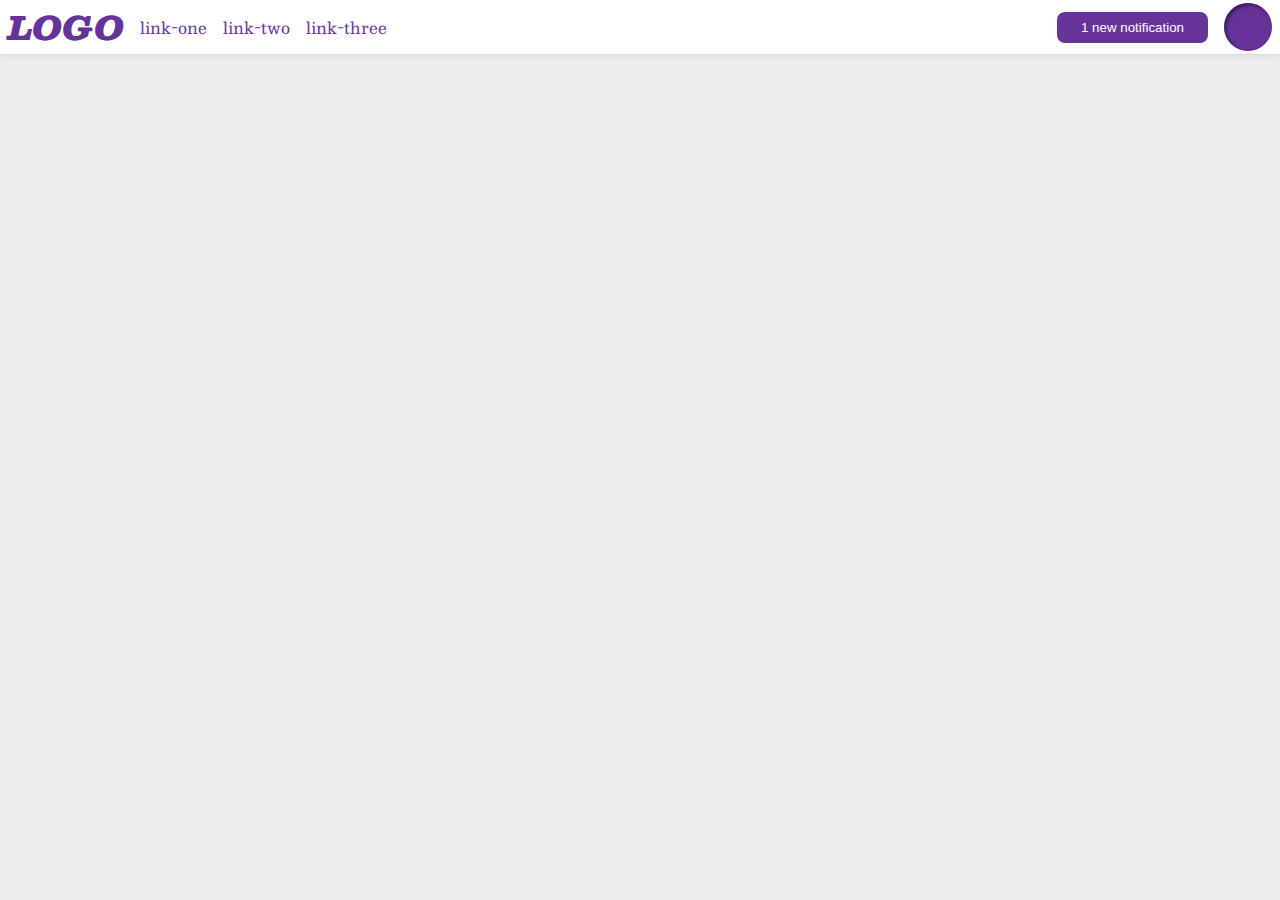
<file: foundations/flex/03-flex-header-2/index.html>
<!DOCTYPE html>
<html lang="en">
  <head>
    <meta charset="UTF-8">
    <meta http-equiv="X-UA-Compatible" content="IE=edge">
    <meta name="viewport" content="width=device-width, initial-scale=1.0">
    <title>Flex Header 2</title>
    <link rel="stylesheet" href="style.css">
  </head>
  <body>
    <div class="header">
      <div class="left">
        <div class="logo">
          LOGO
        </div>
        <ul class="links">
          <li><a href="https://google.com">link-one</a></li>
          <li><a href="https://google.com">link-two</a></li>
          <li><a href="https://google.com">link-three</a></li>
        </ul>
      </div>
      <div class="right">
        <button class="notifications">
          1 new notification
        </button>
        <div class="profile-image"></div>
      </div>
    </div>
  </body>
</html>
</file>
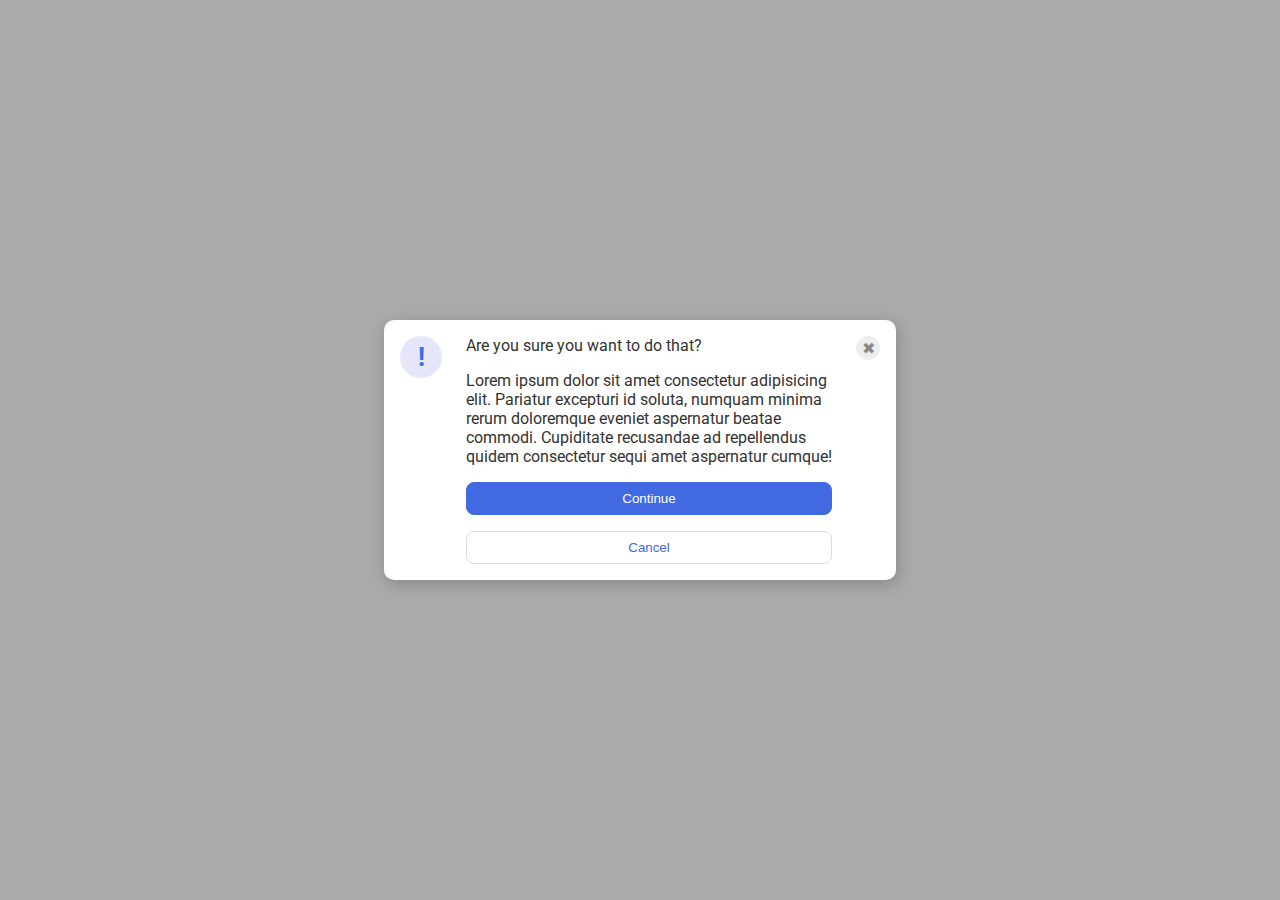
<file: foundations/flex/05-flex-modal/index.html>
<!DOCTYPE html>
<html lang="en">
  <head>
    <meta charset="UTF-8">
    <meta http-equiv="X-UA-Compatible" content="IE=edge">
    <meta name="viewport" content="width=device-width, initial-scale=1.0">
    <link rel="stylesheet" href="style.css">
    <title>Modal</title>
  </head>
  <body>
    <div class="modal">
      <div class="icon">!</div>
      <div class="center-section">
        <div class="header">Are you sure you want to do that?</div>
        <div class="text">Lorem ipsum dolor sit amet consectetur adipisicing elit. Pariatur excepturi id soluta, numquam minima rerum doloremque eveniet aspernatur beatae commodi. Cupiditate recusandae ad repellendus quidem consectetur sequi amet aspernatur cumque!</div>
        <button class="continue">Continue</button>
        <button class="cancel">Cancel</button>
      </div>
      <button class="close-button">✖</button>
    </div>
  </body>
</html>
</file>
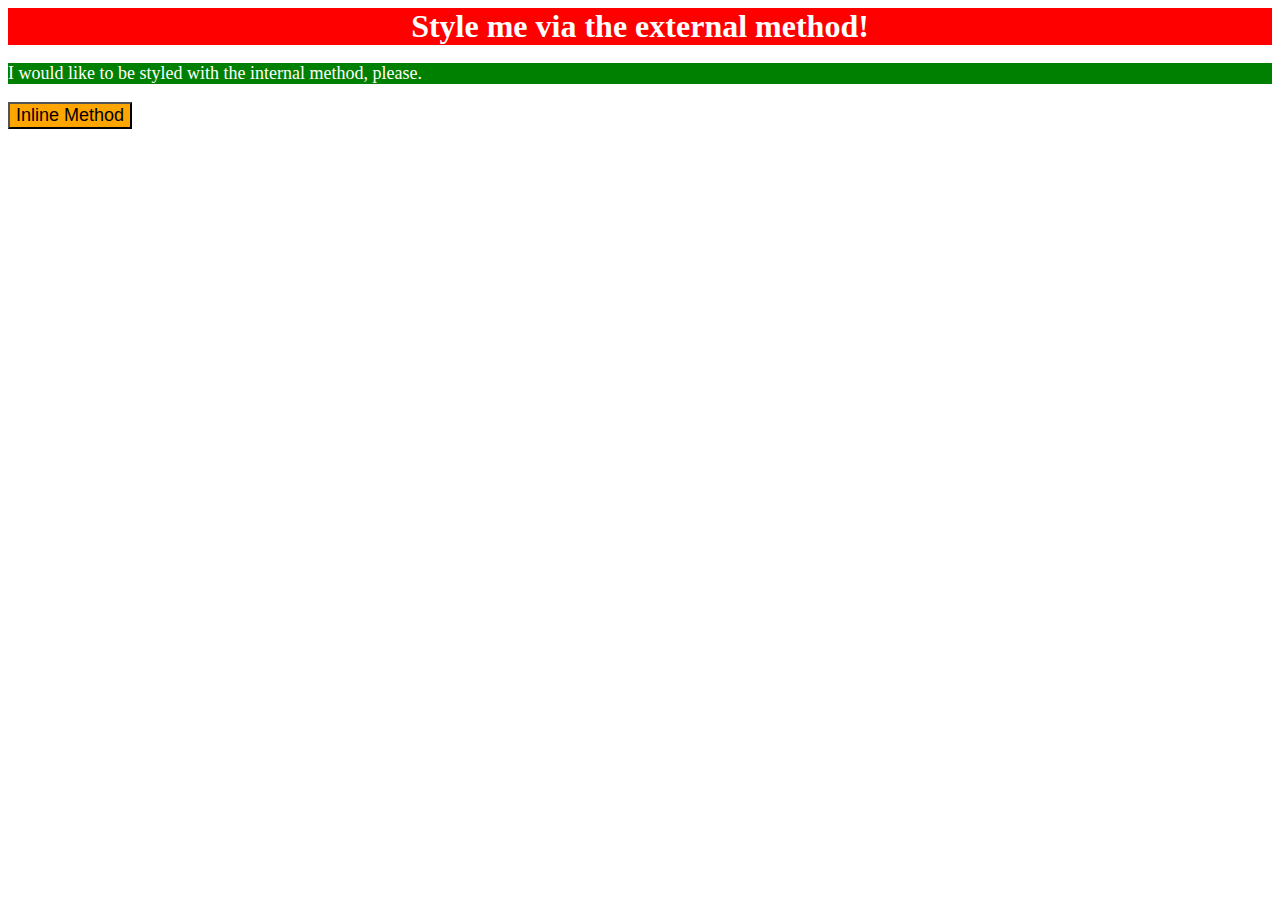
<file: foundations/intro-to-css/01-css-methods/index.html>
<!DOCTYPE html>
<html lang="en">
  <head>
    <meta charset="UTF-8">
    <meta http-equiv="X-UA-Compatible" content="IE=edge">
    <meta name="viewport" content="width=device-width, initial-scale=1.0">
    <link rel="stylesheet" href="style.css">
    <title>Methods for Adding CSS</title>
    <style>
      p {
          background-color: green;
          color: white;
          font-size: 18px;
      }
    </style>
  </head>
  <body>
    <div>Style me via the external method!</div>
    <p>I would like to be styled with the internal method, please.</p>
    <button style="background-color: orange; font-size: 18px;">Inline Method</button>
  </body>
</html>
</file>
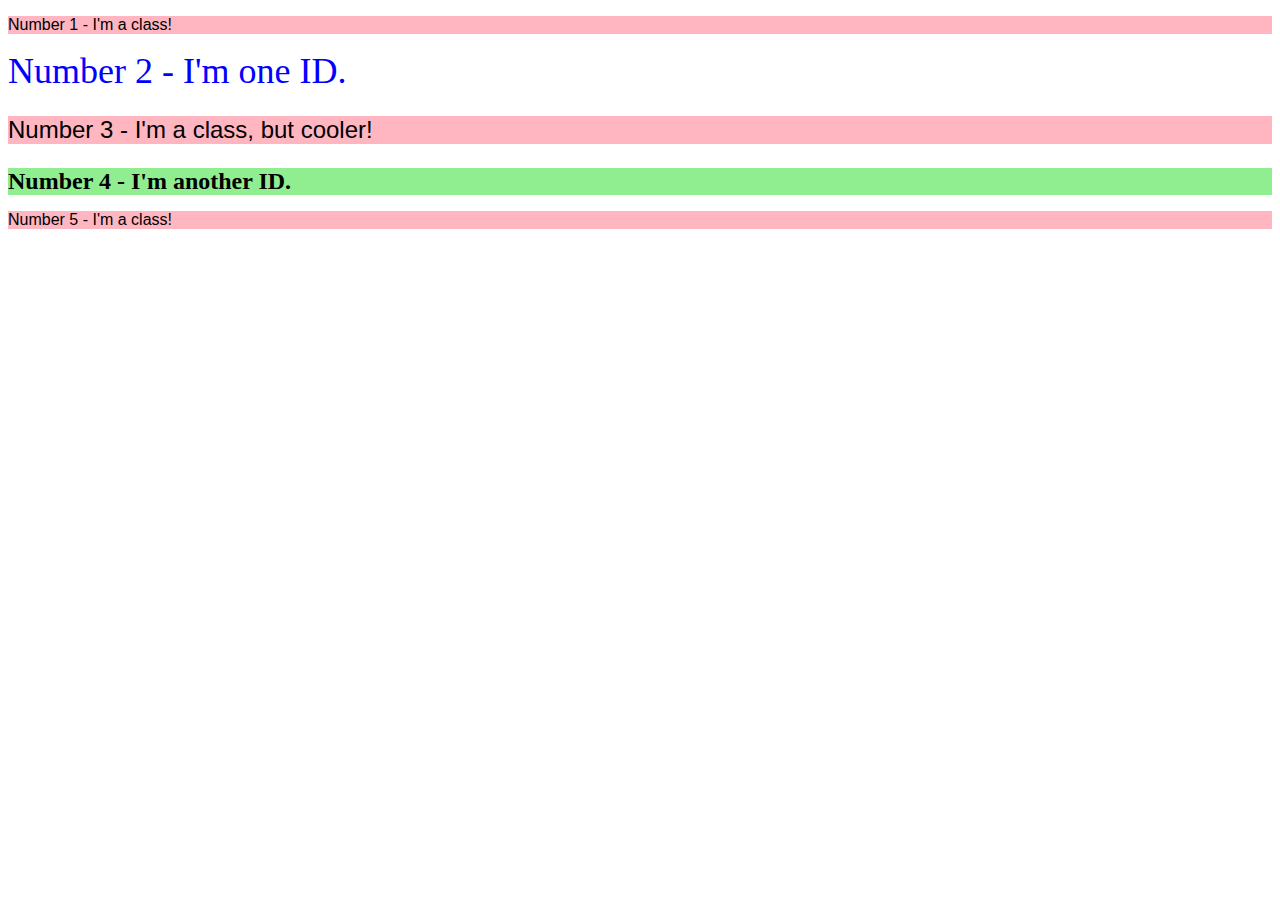
<file: foundations/intro-to-css/02-class-id-selectors/index.html>
<!DOCTYPE html>
<html lang="en">
  <head>
    <meta charset="UTF-8">
    <meta http-equiv="X-UA-Compatible" content="IE=edge">
    <meta name="viewport" content="width=device-width, initial-scale=1.0">
    <title>Class and ID Selectors</title>
    <link rel="stylesheet" href="style.css">
  </head>
  <body>
    <p class="pair-element">Number 1 - I'm a class!</p>
    <div id="second-element">Number 2 - I'm one ID.</div>
    <p class="pair-element third-element">Number 3 - I'm a class, but cooler!</p>
    <div class="fourth-element">Number 4 - I'm another ID.</div>
    <p class="pair-element">Number 5 - I'm a class!</p>
  </body>
</html>
</file>
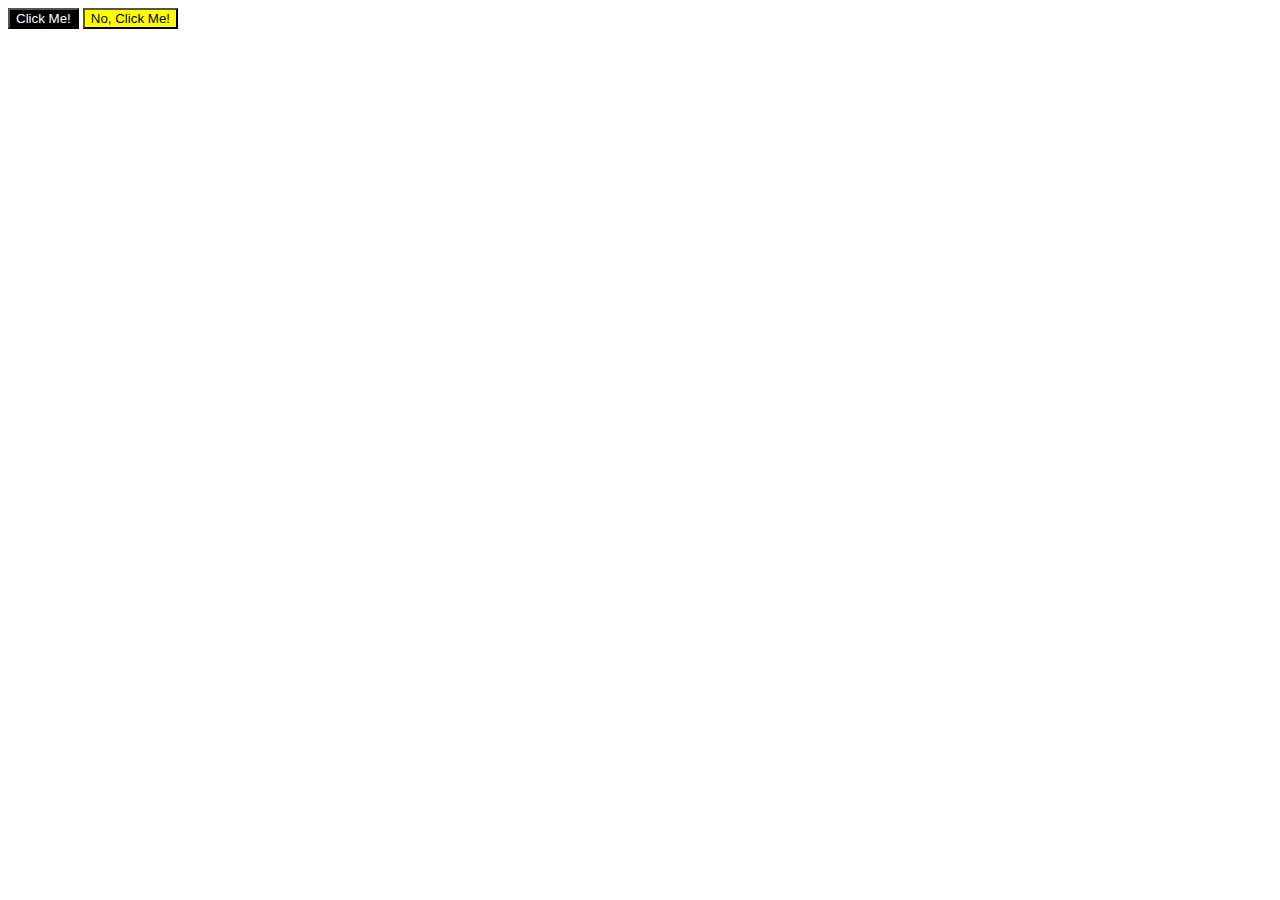
<file: foundations/intro-to-css/03-grouping-selectors/index.html>
<!DOCTYPE html>
<html lang="en">
  <head>
    <meta charset="UTF-8">
    <meta http-equiv="X-UA-Compatible" content="IE=edge">
    <meta name="viewport" content="width=device-width, initial-scale=1.0">
    <title>Grouping Selectors</title>
    <link rel="stylesheet" href="style.css">
  </head>
  <body>
    <button class="one adjust-font">Click Me!</button>
    <button class="two adjust-font">No, Click Me!</button>
  </body>
</html>
</file>
<file: foundations/flex/03-flex-header-2/style.css>
/* this is some magical font-importing.  
you'll learn about it later. */
@import url('https://fonts.googleapis.com/css2?family=Besley:ital,wght@0,400;1,900&display=swap');

body {
  margin: 0;
  background: #eee;
  font-family: Besley, serif;
}

.header {
  background: white;
  border-bottom: 1px solid #ddd;
  box-shadow: 0 0 8px rgba(0,0,0,.1);
  padding: 0px 8px;
  display: flex;
  justify-content: space-between;
  align-items: center;
}

.profile-image {
  background: rebeccapurple;
  box-shadow: inset 2px 2px 4px rgba(0,0,0,.5);
  border-radius: 50%;
  width: 48px;
  height: 48px;
}

.logo {
  color: rebeccapurple;
  font-size: 32px;
  font-weight: 900;
  font-style: italic;
}

button {
  border: none;
  border-radius: 8px;
  background: rebeccapurple;
  color: white;
  padding: 8px 24px;
}

a {
  /* this removes the line under our links */
  text-decoration: none;
  color: rebeccapurple;
}

ul {
  list-style-type: none;
  padding: 0px;
  margin: 0px;
  display: flex;
  justify-content: flex-start;
  gap: 16px;
}

.right, .left {
  display: flex;
  align-items: center;
  gap: 16px;
}
</file>
<file: foundations/flex/05-flex-modal/style.css>
@import url('https://fonts.googleapis.com/css2?family=Roboto:wght@400;700&display=swap');

html, body {
  height: 100%;
}

body {
  font-family: Roboto, sans-serif;
  margin: 0;
  background: #aaa;
  color: #333;
  /* I'll give you this one for free lol */
  display: flex;
  align-items: center;
  justify-content: center;
}

.modal {
  background: white;
  width: 480px;
  border-radius: 10px;
  box-shadow: 2px 4px 16px rgba(0,0,0,.2);
  padding: 16px;
  display: flex;
  justify-content: space-around;
  gap: 24px;
}

.icon {
  color: royalblue;
  font-size: 26px;
  font-weight: 700;
  background: lavender;
  width: 42px;
  height: 42px;
  border-radius: 50%;
  display: flex;
  align-items: center;
  justify-content: center;
  flex-shrink: 0;
}

.close-button {
  background: #eee;
  border-radius: 50%;
  color: #888;
  font-weight: 400;
  font-size: 16px;
  height: 24px;
  width: 24px;
  display: flex;
  align-items: center;
  justify-content: center;
  border: 1px solid #eee;
  padding: 0;
  flex-shrink: 0;
}

button {
  cursor: pointer;
  padding: 8px 16px;
  border-radius: 8px;
}

button.continue {
  background: royalblue;
  border: 1px solid royalblue;
  color: white;
}

button.cancel {
  background: white;
  border: 1px solid #ddd;
  color: royalblue;
}

.center-section {
  display: flex;
  flex-direction: column;
  gap: 16px;
}
</file>
<file: foundations/intro-to-css/01-css-methods/style.css>
div {
    background-color: red;
    color: white;
    font-size: 32px;
    text-align: center;
    font-weight: bold;
}
</file>
<file: foundations/intro-to-css/02-class-id-selectors/style.css>
.pair-element {
    background-color: lightpink;
    font-family: Verdana, déja vu sans, sans-serif;
}
.third-element {
    font-size: 24px;
}

#second-element {
    color: blue;
    font-size: 36px;
}

.fourth-element {
    font-size: 24px;
    background-color: lightgreen;
    font-weight: bold;
}
</file>
<file: foundations/intro-to-css/03-grouping-selectors/style.css>
.one {
    background-color: black;
    color: white;
}
.two {
    background-color: yellow
}
.adjust-font-size {
    font-size: 24px;
    font-family: Helvetica, 'Times New Roman', Times, serif;
}
</file>
